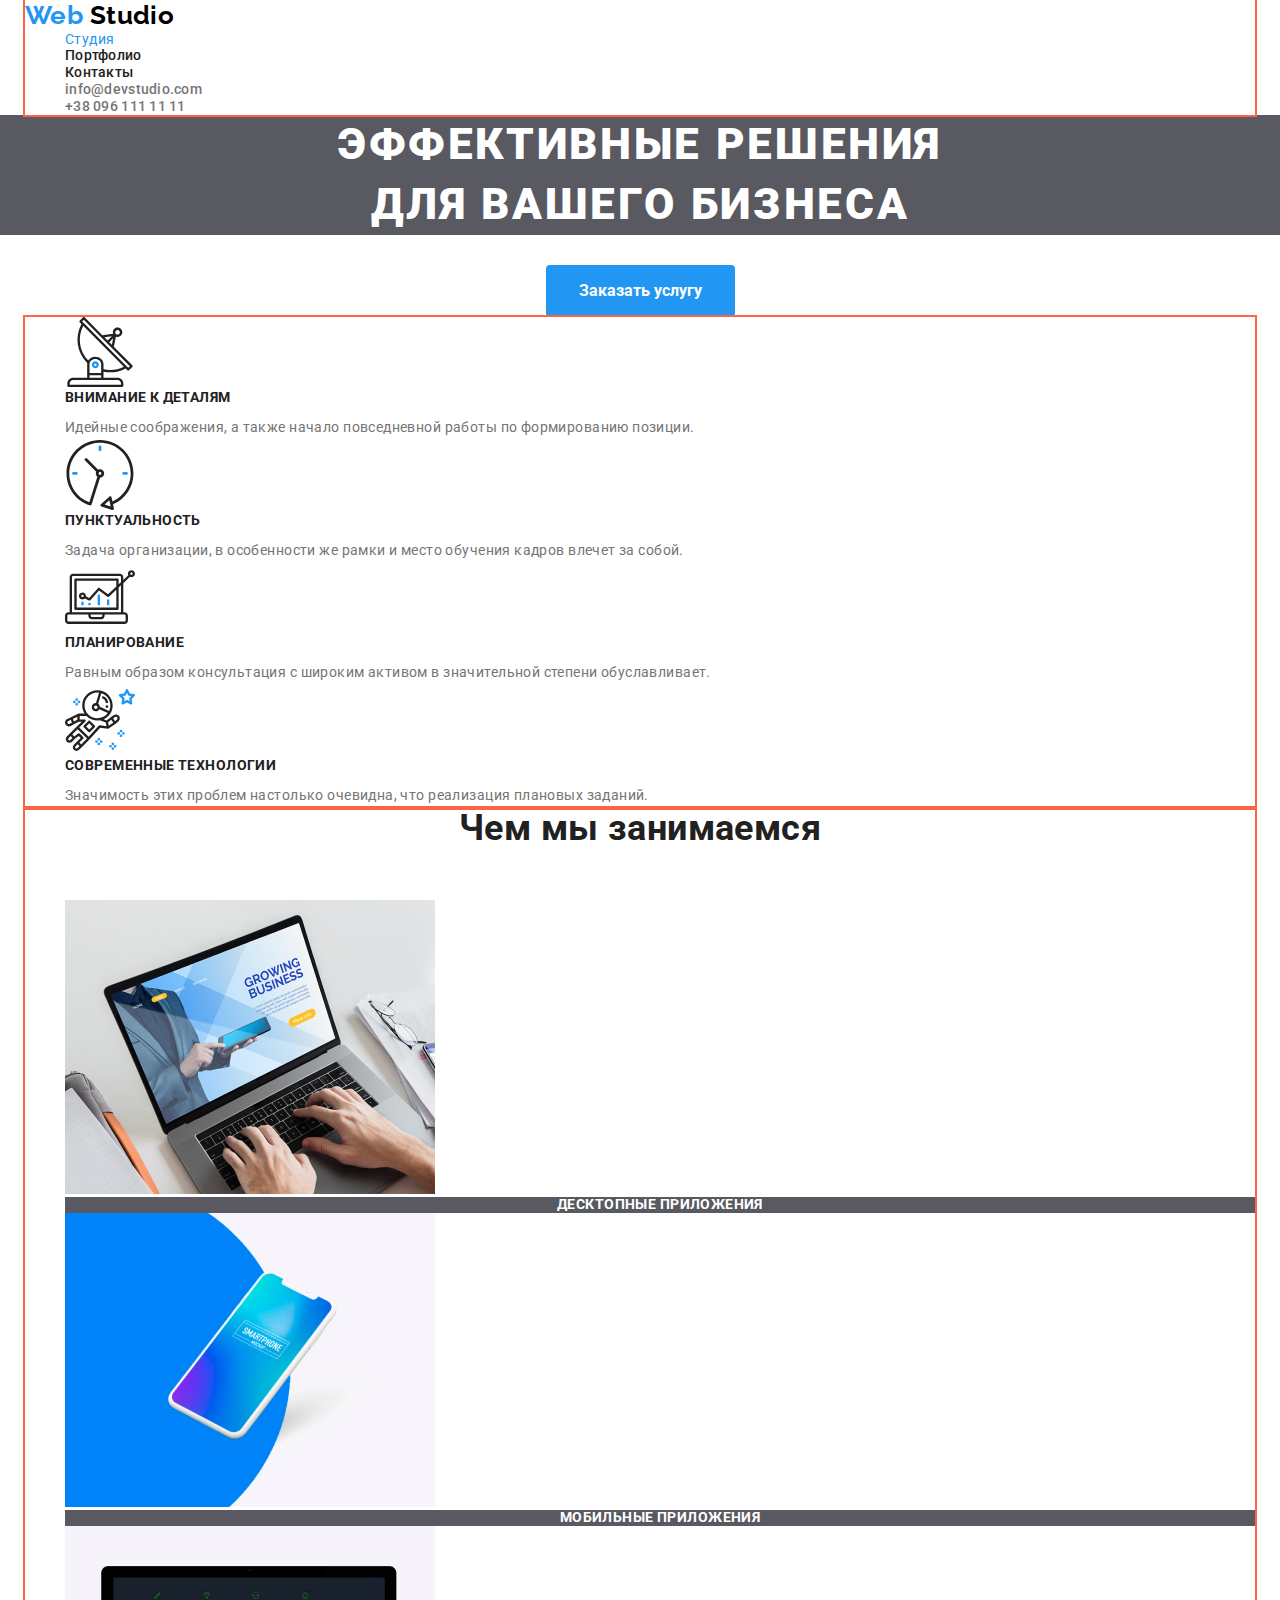
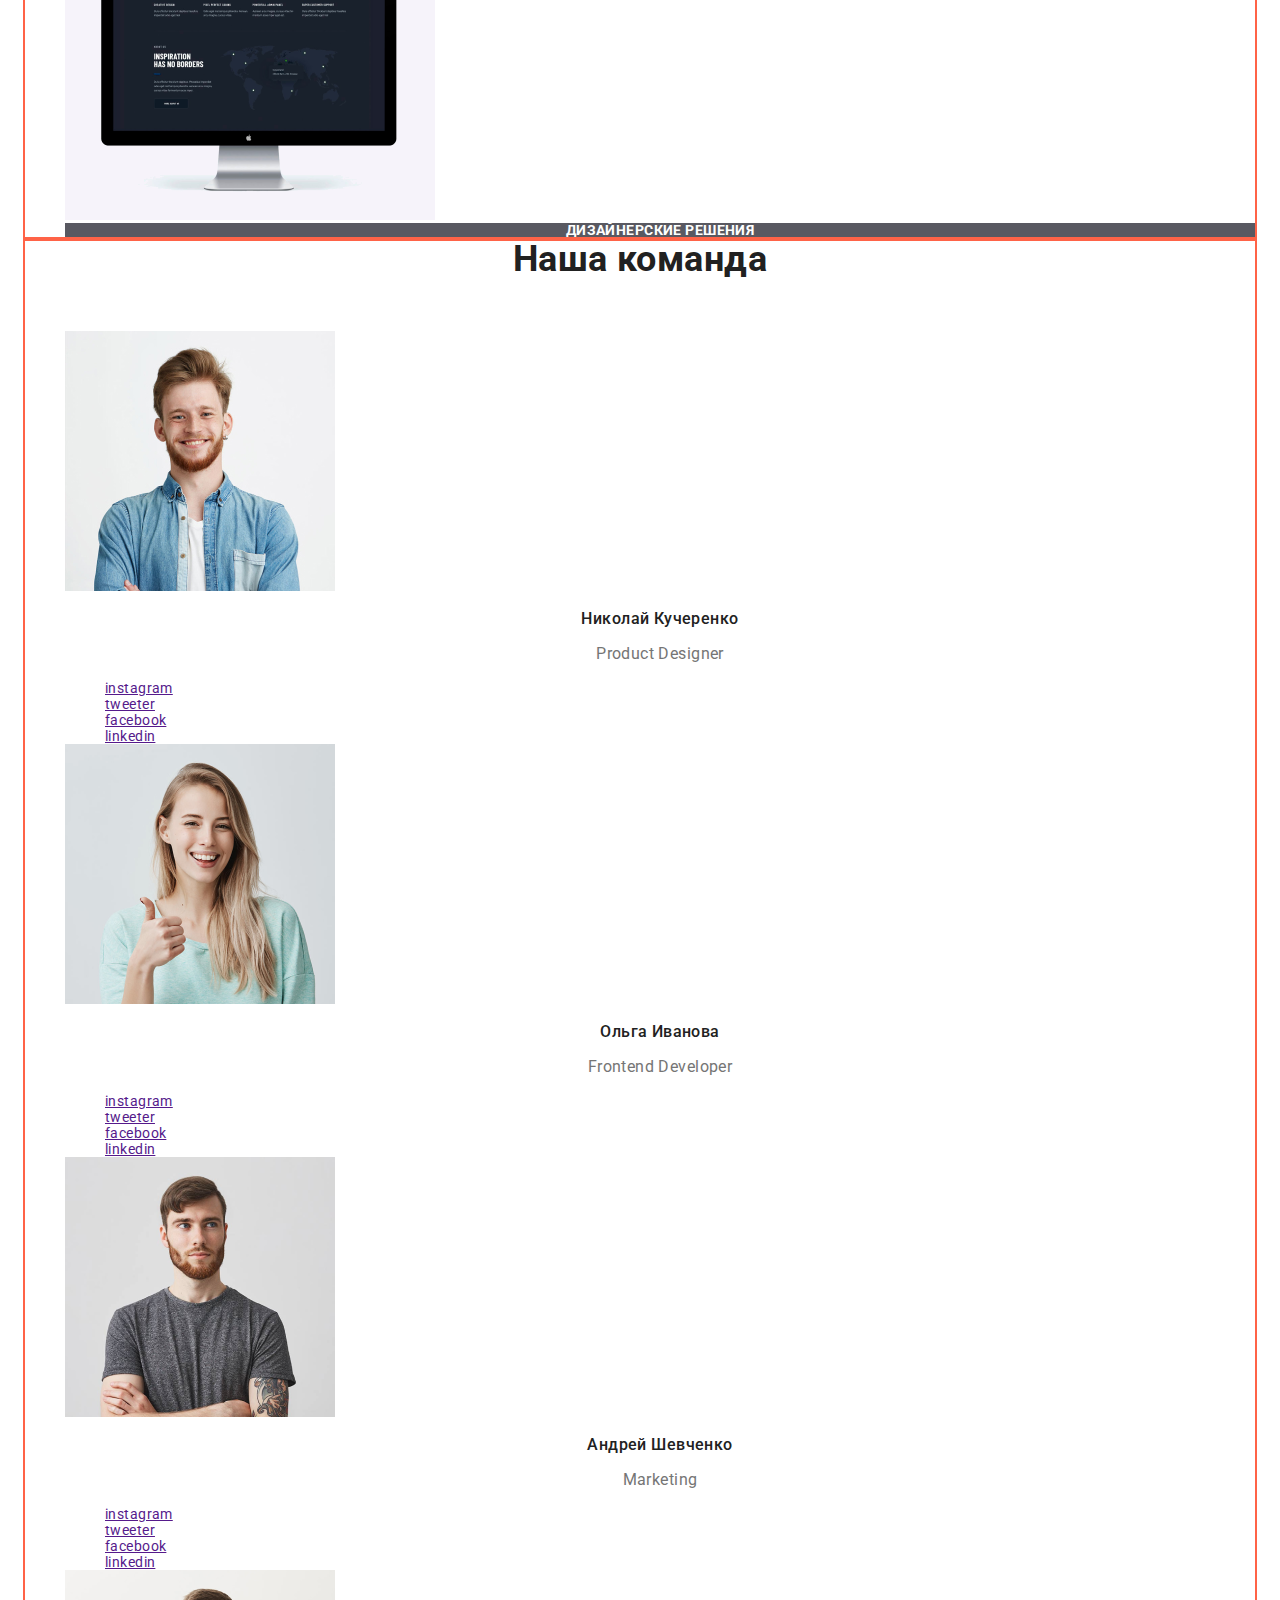
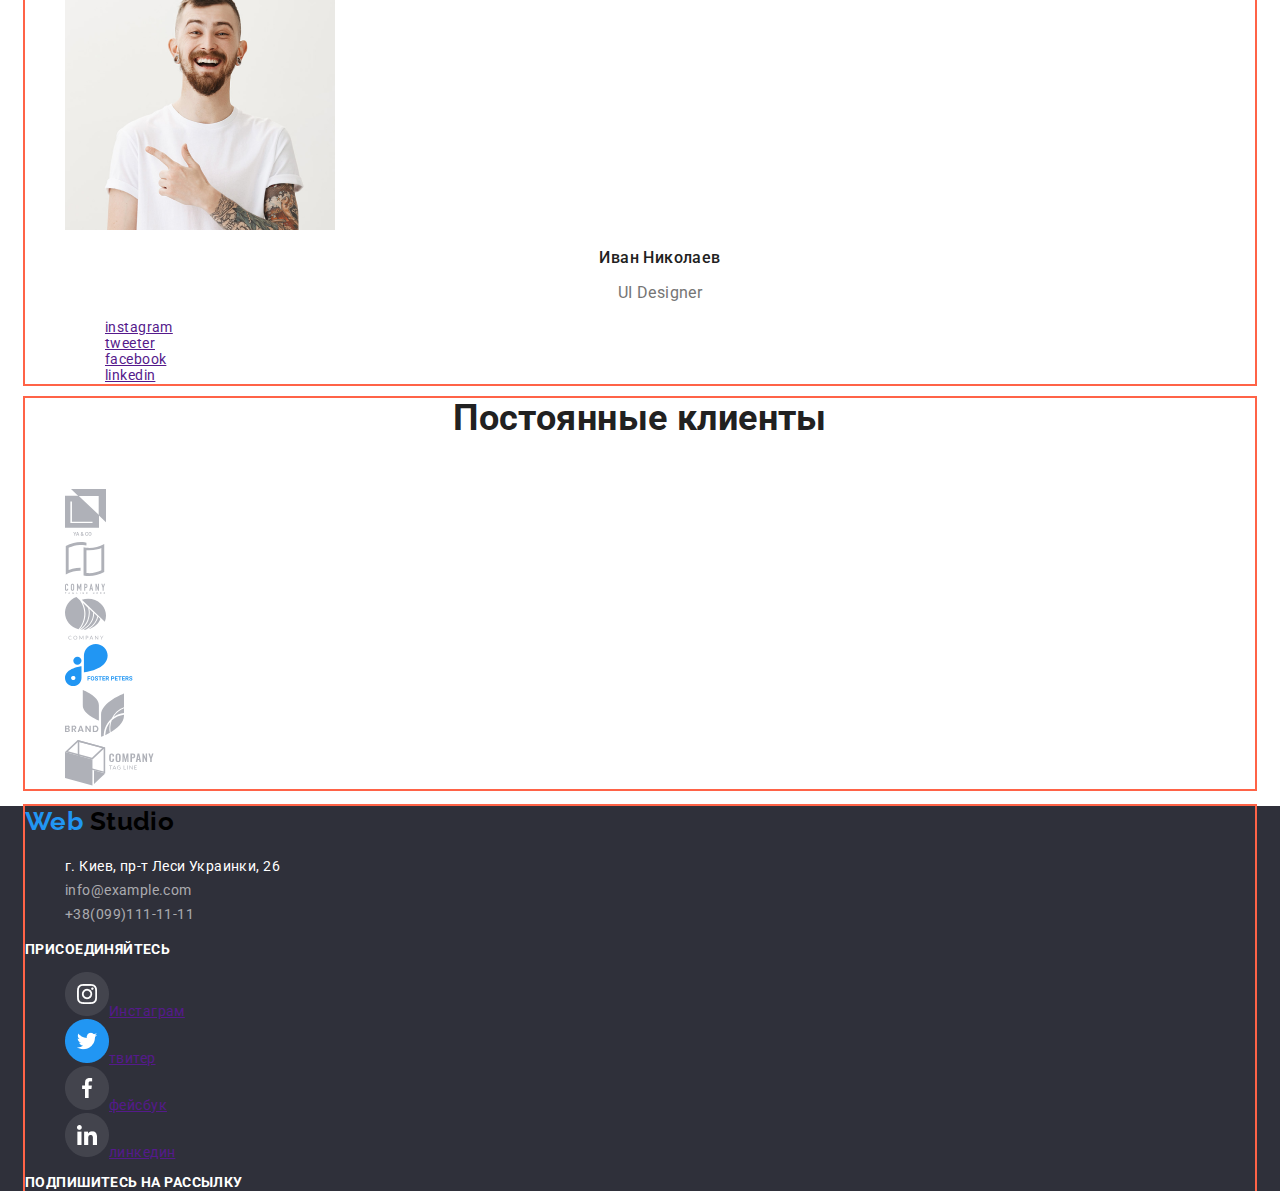
<file: index.html>
<!DOCTYPE html>
<html lang="ru">
<head>
    <meta charset="UTF-8">
    <meta name="viewport" content="width=device-width, initial-scale=1.0">
    <title lang="en">Web Studio</title>
    <link 
    href="https://fonts.googleapis.com/css2?family=Raleway:wght@700&family=Roboto:wght@400;500;700;900&display=swap" 
    rel="stylesheet">
    <link
     rel="stylesheet" 
     href="https://cdnjs.cloudflare.com/ajax/libs/modern-normalize/0.6.0/modern-normalize.min.css"> 
    <link rel="stylesheet" href="./css/style.css">
</head>
<body>
    <header class="page-header">
    <div class="container">
            <nav>
                <a class="logo" href="./index.html"><span class="accent">Web</span> Studio</a>
                <ul class="site-nav">
                    <li><a class="nav-item-current" href="">Студия</a></li>
                    <li><a class="nav-item" href="./portfolio.html">Портфолио</a></li>
                    <li><a class="nav-item" href="">Контакты</a></li>

                </ul>
            </nav>
                <ul class="contacts">
                    <li><a class="contacts-item" href="mailto:info@devstudio.com">info@devstudio.com</a></li>
                    <li><a class="contacts-item" href="tel:+380961111111">+38 096 111 11 11</a></li>
                </ul>
        </div>
        </header>
        <main>
            <!---block hero-->
            <section class="hero">
                <h1 class="hero-title">Эффективные решения <br> для вашего бизнеса</h1>
                <button class="modal-button" type="button">Заказать услугу</button>
            </section>
            <!---block adwantages-->
            <section>
                <div class="container">
                    <h2 hidden>Преимущества</h2>
                    <ul class="advantages">
                        <li>
                            <img class="advantages-item" src="./images/antenna1.svg" alt="антена">
                            <h3 class="title">Внимание к деталям</h3>
                            <p class="text">Идейные соображения, а также начало повседневной работы по формированию позиции.</p>
                        </li>
                        <li>
                            <img class="advantages-item" src="./images/clock1.svg" alt="часы">
                            <h3 class="title">Пунктуальность</h3>
                            <p class="text">Задача организации, в особенности же рамки и место обучения кадров влечет за собой.</p>
                        </li>
                        <li>
                            <img class="advantages-item" src="./images/diagram1.svg" alt="диаграмма">
                            <h3 class="title">Планирование</h3>
                            <p class="text">Равным образом консультация с широким активом в значительной степени обуславливает.</p>
                        </li>
                        <li>
                            <img class="advantages-item" src="./images/astronaut1.svg" alt="астронавт">
                            <h3 class="title">Современные технологии</h3>
                            <p class="text">Значимость этих проблем настолько очевидна, что реализация плановых заданий.</p>
                        </li>
                    </ul>
                </div>
            </section>
            <!---block what we are doing-->
            <section class="section">
                <div class="container">
                    <h2 class="section-title">Чем мы занимаемся</h2>
                    <ul class="list-activities">
                        <li>
                            <img src="./images/box_1.png" alt="laptop" width="370">
                        <h3 class="title-activities">Десктопные приложения</h3>
                        </li>
                        <li>
                            <img src="./images/box_2.png" alt="smartphone" width="370">
                            <h3 class="title-activities">Мобильные приложения</h3>
                        </li>
                        <li>
                            <img src="./images/box_3.png" alt="monitor" width="370">
                            <h3 class="title-activities">Дизайнерские решения</h3>
                        </li>
                    </ul>
                </div>
            </section>
            <!---block our team-->
            <section class="section">
                <div class="container">
                <h2 class="section-title">Наша команда</h2>
                <ul class="team">
                    <li>
                        <img src="./images/designer.jpg" alt="designer" width="270">
                        <h3 class="team-member">Николай Кучеренко</h3>
                        <p class="team-member-title">Product Designer</p>
                        <ul>
                            <li>
                                <a href="" aria-label="instagram">instagram</a>
                            </li>
                            <li>
                                <a href="" aria-label="tweeter">tweeter</a>
                            </li>
                            <li>
                                <a href="" aria-label="facebook">facebook</a>
                            </li>
                            <li>
                                <a href="" aria-label="linkedin">linkedin</a>
                            </li>
                        </ul>
                    </li>
                    <li>
                        <img src="./images/developer.png" alt="frontend developer" width="270">
                        <h3 class="team-member">Ольга Иванова</h3>
                        <p class="team-member-title">Frontend Developer</p>
                        <ul>
                            <li>
                                <a href="" aria-label="instagram">instagram</a>
                            </li>
                            <li>
                                <a href="" aria-label="tweeter">tweeter</a>
                            </li>
                            <li>
                                <a href="" aria-label="facebook">facebook</a>
                            </li>
                            <li>
                                <a href="" aria-label="linkedin">linkedin</a>
                            </li>
                        </ul>
                    </li>
                    <li>
                        <img src="./images/marketing.png" alt="marketologist" width="270">
                        <h3 class="team-member">Андрей Шевченко</h3>
                        <p class="team-member-title">Marketing</p>
                        <ul>
                            <li>
                                <a href="" aria-label="instagram">instagram</a>
                            </li>
                            <li>
                                <a href="" aria-label="tweeter">tweeter</a>
                            </li>
                            <li>
                                <a href="" aria-label="facebook">facebook</a>
                            </li>
                            <li>
                                <a href="" aria-label="linkedin">linkedin</a>
                            </li>
                        </ul>
                    </li>
                    <li>
                        <img src="./images/ui.png" alt="ui marketolog" width="270">
                        <h3 class="team-member">Иван Николаев</h3>
                        <p class="team-member-title">UI Designer</p>
                        <ul>
                            <li>
                                <a href="" aria-label="instagram">instagram</a>
                            </li>
                            <li>
                                <a href="" aria-label="tweeter">tweeter</a>
                            </li>
                            <li>
                                <a href="" aria-label="facebook">facebook</a>
                            </li>
                            <li>
                                <a href="" aria-label="linkedin">linkedin</a>
                            </li>
                        </ul>
                    </li>
                </ul>
            </div>
        </section>
        <!---block regular client-->
        <section class="section">
            <div class="container">
                <h2 class="section-title">Постоянные клиенты</h2>
                <ul>
                    <li><a href=""><img src="./images/logo1.svg" alt="client_1"></a></li>
                    <li><a href=""><img src="./images/logo2.svg" alt="client_2"></a></li>
                    <li><a href=""><img src="./images/logo3.svg" alt="client_3"></a></li>
                    <li><a href=""><img src="./images/logo4.svg" alt="client_4"></a></li>
                    <li><a href=""><img src="./images/logo5.svg" alt="client_5"></a></li>
                    <li><a href=""><img src="./images/logo6.svg" alt="client_6"></a></li>
                </ul>
            </div>
        </section>
    </main>
    <footer class="footer">
        <div class="container">
            <div>
                <h2><a class="logo" href="./index.html"><span class="accent">Web</span> Studio</a></h2>
                <address class="footer-adress"> <ul>
                    <li>
                        <a class="adress" href="">г. Киев, пр-т Леси Украинки, 26</a>
                    </li>
                    <li>
                        <a class="contacts" href="mailto:info@example.com">info@example.com</a>
                    </li>
                    <li>
                    <a class="contacts" href="tel=+380991111111">+38(099)111-11-11</a>
                    </li>
                </ul> </address>
            </div>
            <div>
                <b class="appeal">Присоединяйтесь</b>
                <ul>
                    <li>
                        <a href="" aria-label="instagram"><img src="./images/Ellipse.png" alt="">Инстаграм</a>
                    </li>
                    <li>
                        <a href="" aria-label="tweeter"><img src="./images/Ellipse_2.png" alt="">твитер</a>
                    </li>
                    <li>
                        <a href="" aria-label="facebook"><img src="./images/Ellipse_3.png" alt="">фейсбук</a>
                    </li>
                    <li>
                        <a href="" aria-label="linkedin"><img src="./images/Ellipse_4.png" alt="">линкедин</a>
                    </li>
                </ul>
            </div>
            <b class="appeal">подпишитесь на рассылку</b>
        </div>
    </footer>
</body>
</html>
</file>
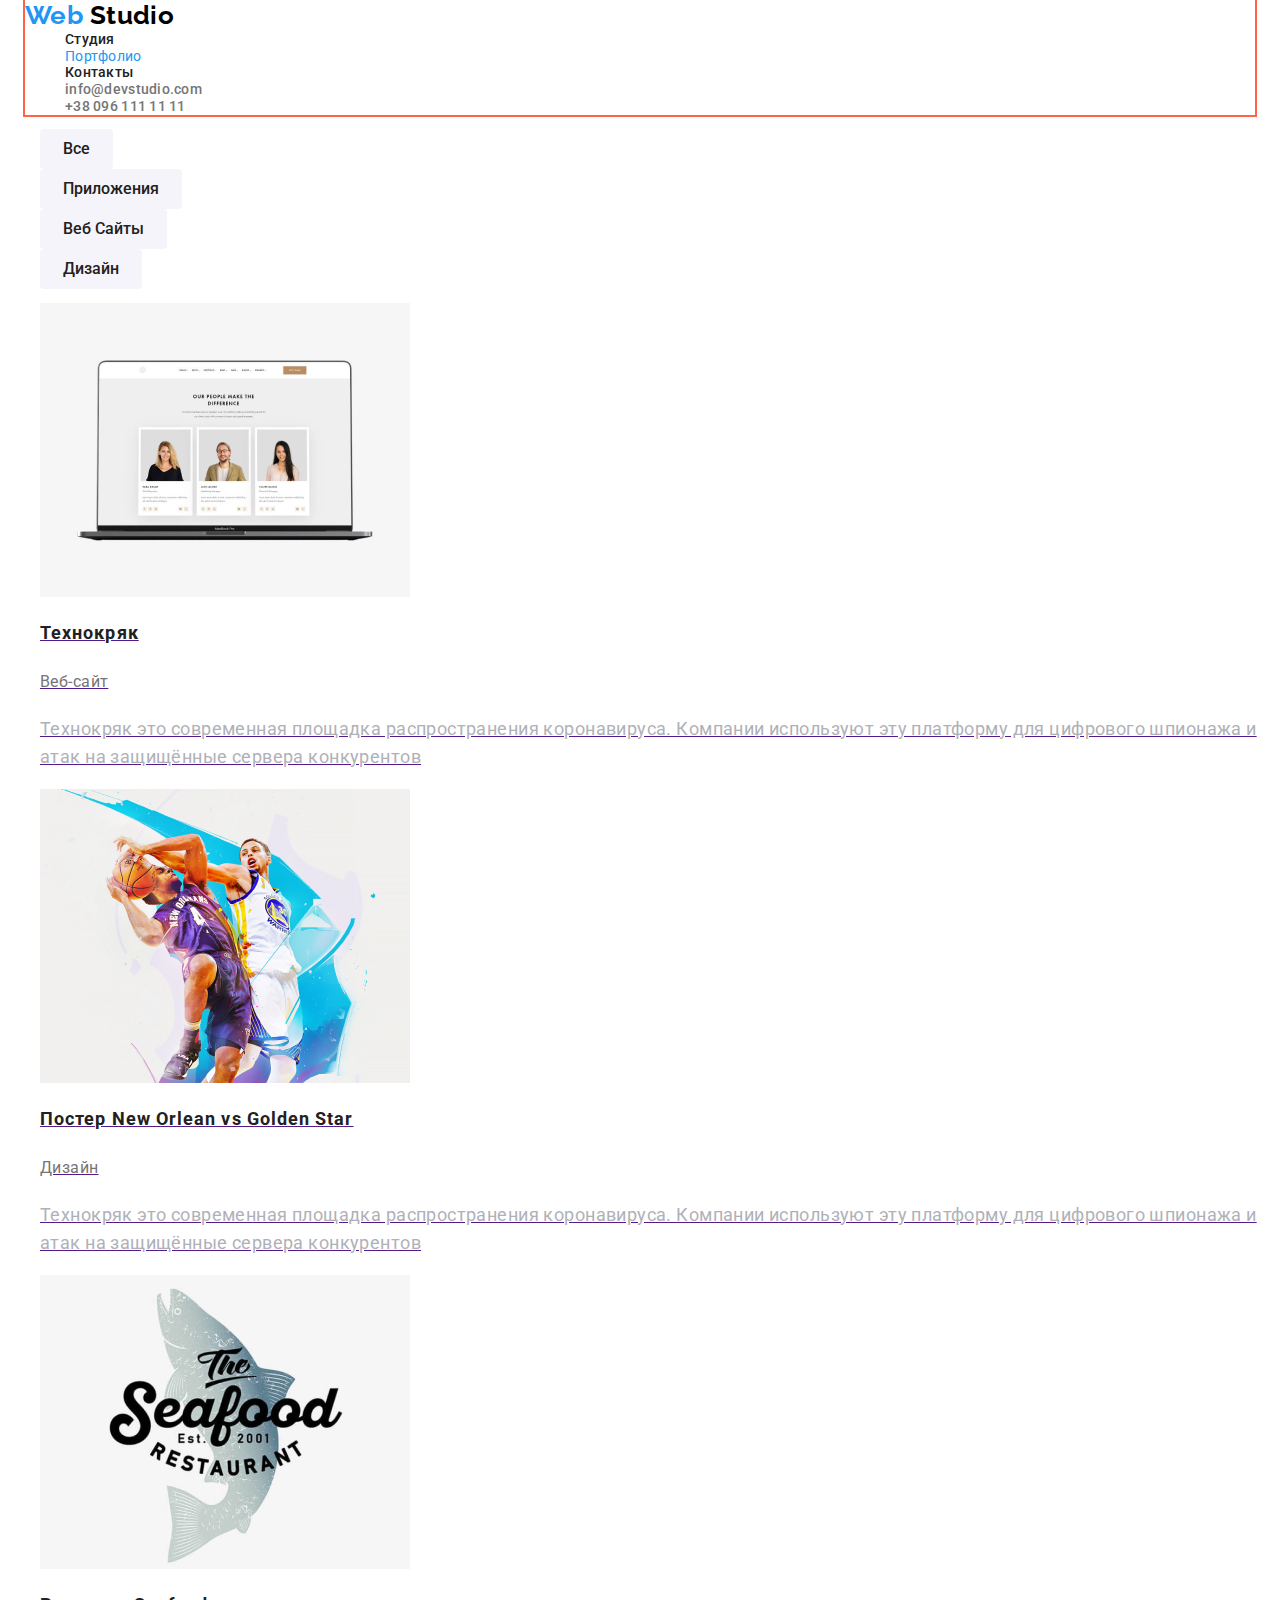
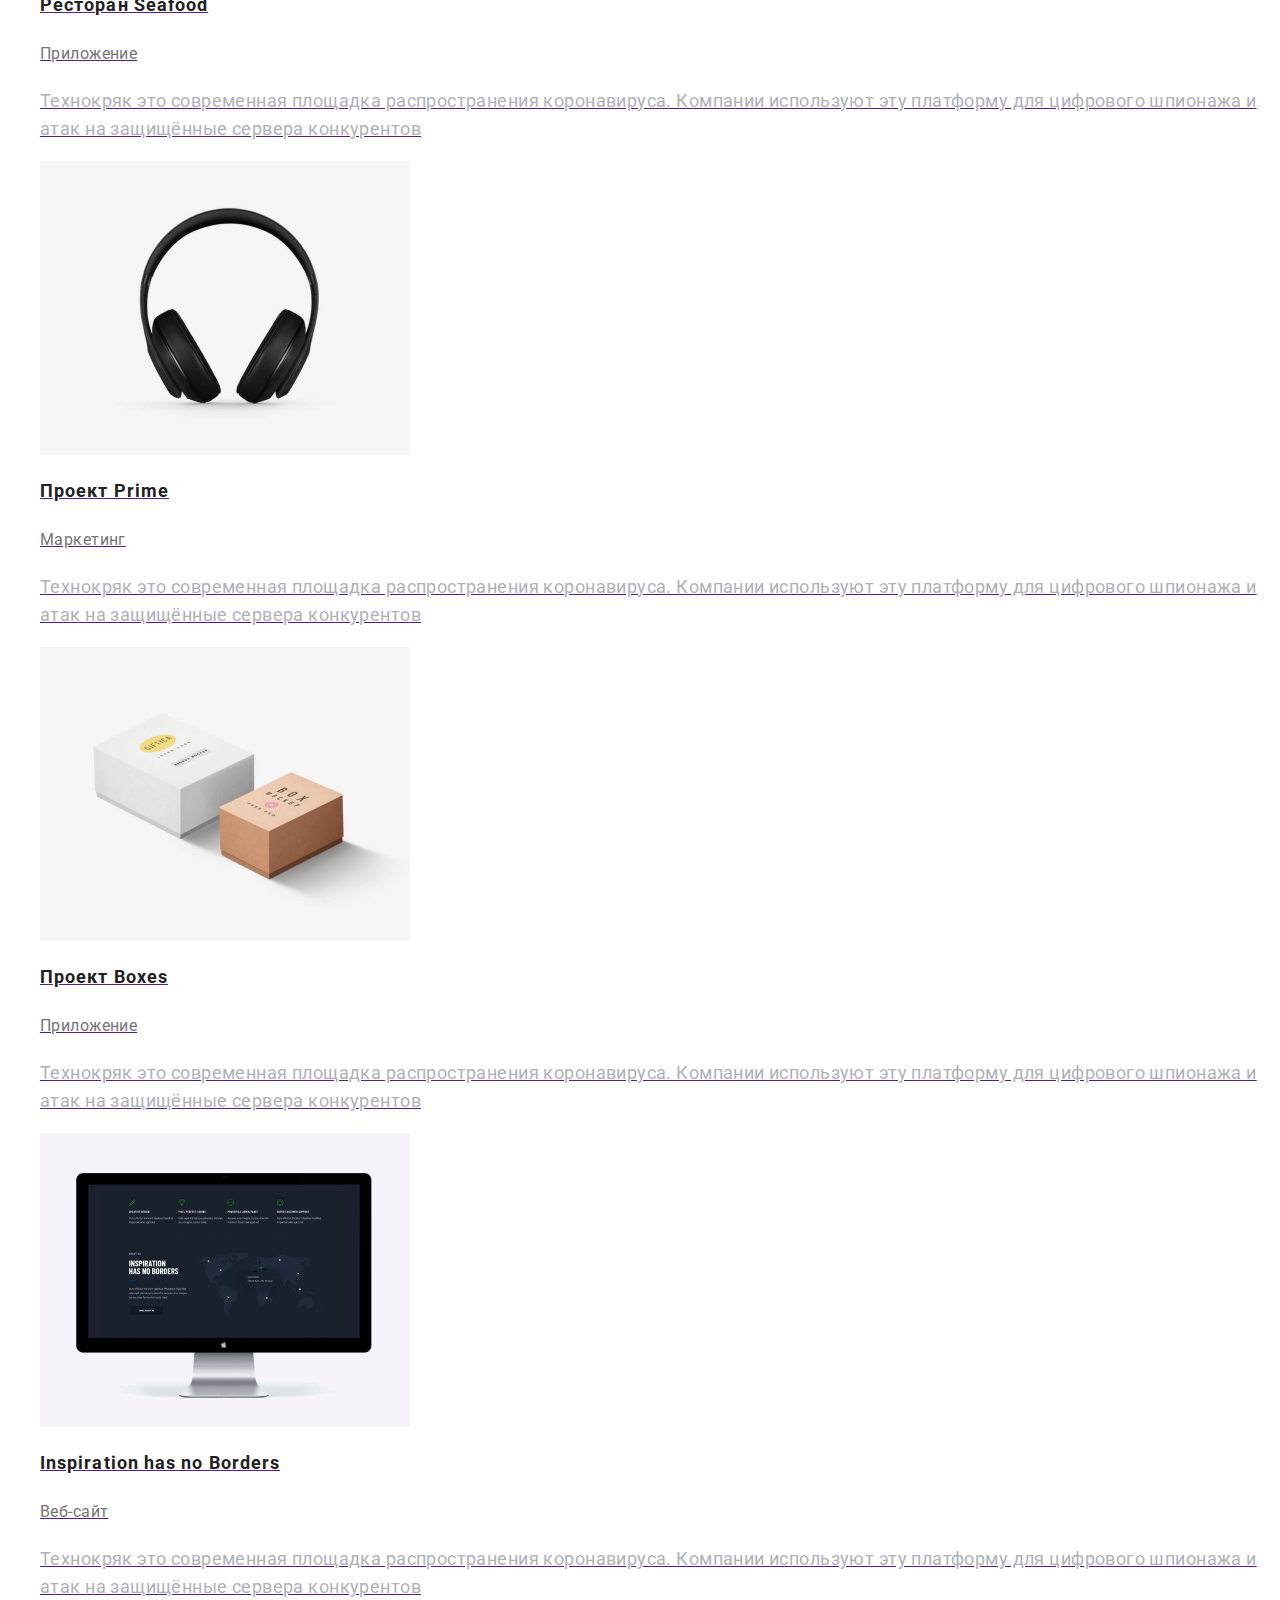
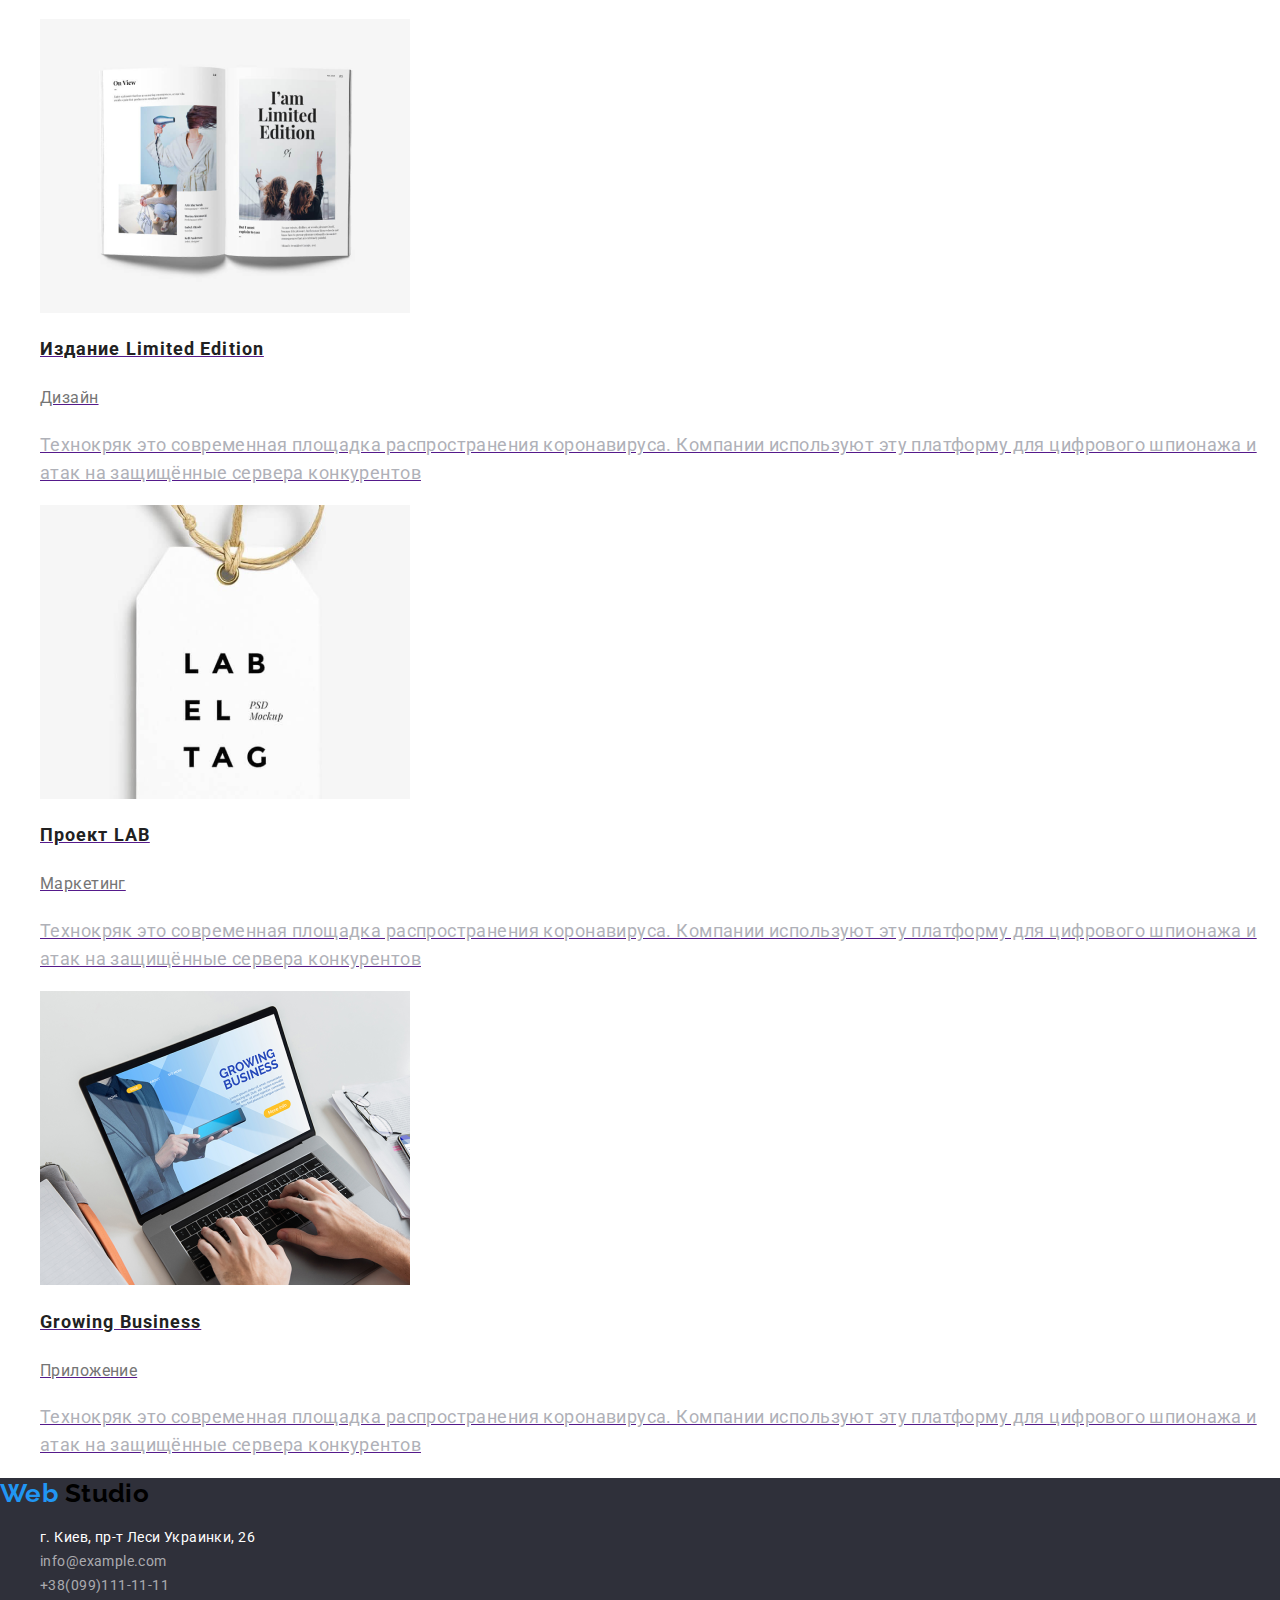
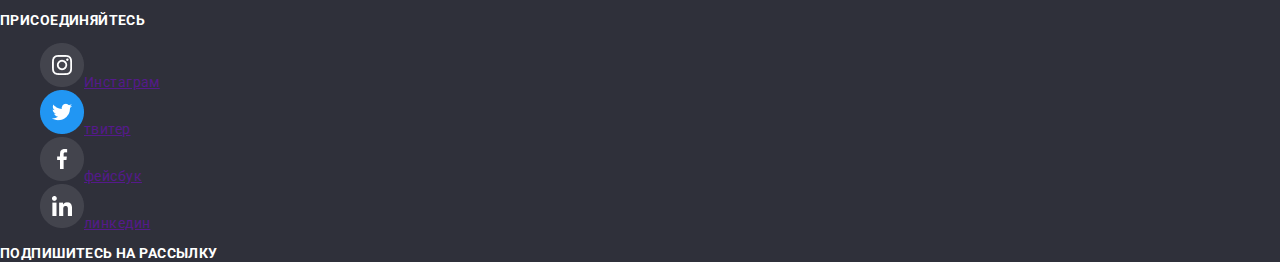
<file: portfolio.html>
<!DOCTYPE html>
<html lang="ru">
<head>
    <meta charset="UTF-8">
    <meta name="viewport" content="width=device-width, initial-scale=1.0">
    <title lang="en">Web Studio</title>
    <link 
    href="https://fonts.googleapis.com/css2?family=Raleway:wght@700&family=Roboto:wght@400;500;700;900&display=swap" 
    rel="stylesheet">
    <link
    rel="stylesheet" 
    href="https://cdnjs.cloudflare.com/ajax/libs/modern-normalize/0.6.0/modern-normalize.min.css"> 
    <link rel="stylesheet" href="./css/style.css">
</head>
<body>
    <header class="page-header">
    <div class="container">
        <nav>
            <a class="logo" href="./index.html"><span class="accent">Web</span> Studio</a>
            <ul class="site-nav">
                <li><a class="nav-item" href="./index.html">Студия</a></li>
                <li><a class="nav-item-current" href="./portfolio.html">Портфолио</a></li>
                <li><a class="nav-item" href="">Контакты</a></li>

            </ul>
        </nav>
            <ul class="contacts">
                <li><a class="contacts-item" href="mailto:info@devstudio.com">info@devstudio.com</a></li>
                <li><a class="contacts-item" href="tel:+380961111111">+38 096 111 11 11</a></li>
            </ul>
    </div>
    </header>
    <main>
        <!-- Our projects -->
        <section class="projects">
            <h1 hidden>Наше портфолио</h1>
            <ul>
                <li>
                    <Button class="button" type="button">Все</Button>
                </li>
                <li>
                    <Button class="button" type="button">Приложения</Button>
                </li>
                <li>
                    <Button class="button" type="button">Веб Сайты</Button>
                </li>
                <li>
                    <Button class="button" type="button">Дизайн</Button>
                </li>
                    
            </ul>
            <ul>
                <li>
                    <a href="">
                        <img src="./images/tehnokriak.png" alt="people_from_company">
                        <h2 class="project-title">Технокряк</h2>
                        <p class="project-item">Веб-сайт</p>
                        <p class="project-text">Технокряк это современная площадка распространения коронавируса. Компании используют эту платформу для цифрового шпионажа и атак на защищённые сервера конкурентов</p>
                    </a>    
                </li>
                <li>
                    <a href="">
                        <img src="./images/poster.png" alt="poster">
                        <h2 class="project-title">Постер New Orlean vs Golden Star</h2>
                        <p class="project-item">Дизайн</p>
                        <p class="project-text">Технокряк это современная площадка распространения коронавируса. Компании используют эту платформу для цифрового шпионажа и атак на защищённые сервера конкурентов</p>
                    </a>  
                </li>
                <li>
                    <a href="">
                        <img src="./images/seafood.png" alt="reastaurant_logo">
                        <h2 class="project-title">Ресторан Seafood</h2>
                        <p class="project-item">Приложение</p>
                        <p class="project-text">Технокряк это современная площадка распространения коронавируса. Компании используют эту платформу для цифрового шпионажа и атак на защищённые сервера конкурентов</p>
                    </a>  
                </li>
                <li>
                    <a href="">
                            <img src="./images/prime_project.png" alt="headphones">
                            <h2 class="project-title">Проект Prime</h2>
                            <p class="project-item">Маркетинг</p>
                            <p class="project-text">Технокряк это современная площадка распространения коронавируса. Компании используют эту платформу для цифрового шпионажа и атак на защищённые сервера конкурентов</p>
                    </a>  
                </li>
                <li>
                    <a href="">
                        <img src="./images/boxes.png" alt="boxes">
                        <h2 class="project-title">Проект Boxes</h2>
                        <p class="project-item">Приложение</p>
                        <p class="project-text">Технокряк это современная площадка распространения коронавируса. Компании используют эту платформу для цифрового шпионажа и атак на защищённые сервера конкурентов</p>
                    </a>  
                </li>
                <li>
                    <a href="">
                        <img src="./images/inspiration.png" alt="monitor">
                        <h2 class="project-title">Inspiration has no Borders</h2>
                        <p class="project-item">Веб-сайт</p>
                        <p class="project-text">Технокряк это современная площадка распространения коронавируса. Компании используют эту платформу для цифрового шпионажа и атак на защищённые сервера конкурентов</p>
                    </a>  
                </li>
                <li>
                    <a href="">
                        <img src="./images/magazine.png" alt="magazine">
                        <h2 class="project-title">Издание Limited Edition</h2>
                        <p class="project-item">Дизайн</p>
                        <p class="project-text">Технокряк это современная площадка распространения коронавируса. Компании используют эту платформу для цифрового шпионажа и атак на защищённые сервера конкурентов</p>
                    </a>  
                </li>
                <li>
                    <a href="">
                        <img src="./images/lab_project.png" alt="lable">
                        <h2 class="project-title">Проект LAB</h2>
                        <p class="project-item">Маркетинг</p>
                        <p class="project-text">Технокряк это современная площадка распространения коронавируса. Компании используют эту платформу для цифрового шпионажа и атак на защищённые сервера конкурентов</p>
                    </a>  
                </li>
                <li>
                    <a href="">
                        <img src="./images/growing_bisiness.png" alt="laptop">
                        <h2 class="project-title">Growing Business</h2>
                        <p class="project-item">Приложение</p>
                        <p class="project-text">Технокряк это современная площадка распространения коронавируса. Компании используют эту платформу для цифрового шпионажа и атак на защищённые сервера конкурентов</p>
                    </a>  
                </li>
            </ul>
        </section>
 
    </main>
    <!-- footer -->
    <footer class="footer">
        <div>
            <h2><a class="logo" href="./index.html"><span class="accent">Web</span> Studio</a></h2>
            <address class="footer-adress"> <ul>
                <li>
                    <a class="adress" href="">г. Киев, пр-т Леси Украинки, 26</a>
                </li>
                <li>
                    <a class="contacts" href="mailto:info@example.com">info@example.com</a>
                </li>
                <li>
                  <a class="contacts" href="tel=+380991111111">+38(099)111-11-11</a>
                </li>
            </ul> </address>
        </div>
        <div>
            <b class="appeal">Присоединяйтесь</b>
            <ul>
                <li>
                    <a href="" aria-label="instagram"><img src="./images/Ellipse.png" alt="">Инстаграм</a>
                </li>
                <li>
                    <a href="" aria-label="tweeter"><img src="./images/Ellipse_2.png" alt="">твитер</a>
                </li>
                <li>
                    <a href="" aria-label="facebook"><img src="./images/Ellipse_3.png" alt="">фейсбук</a>
                </li>
                <li>
                    <a href="" aria-label="linkedin"><img src="./images/Ellipse_4.png" alt="">линкедин</a>
                </li>
            </ul>
        </div>
        <b class="appeal">подпишитесь на рассылку</b>
    </footer>
</body>
</html>
</file>
<file: css/style.css>
:root {
    --accent-colour: #2196F3;
    --title-text-colour: #212121;
    --background-colour: #ffffff;
    --primary-text-colour: #757575;
    --icons-colour: #AFB1B8;
    --transparent-background: rgba(47, 48, 58, 0.8);
    --logo-color: #000000;
    --background-button-color: #757575;
}
html {
    box-sizing: border-box;
  }
  
  *,
  *::before,
  *::after {
    box-sizing: inherit;
  }

ul {
    list-style: none;
}
body {
    font-family: Roboto, sans-serif;
    background-color: var(--background-colour);
    letter-spacing: 0.03em;
    font-weight: 400;
    font-size: 14px;
}


/* site-header */
.container {
    margin-left: auto;
    margin-right: auto;
    width: 1230px;
    outline: 2px solid tomato;
}
.page-header {
    background-color: var(--background-colour);
}
.logo {
    color: var(--logo-color);
    font-family: Raleway, sans-serif;
    font-weight: bold;
    font-size: 26px;
    line-height: 1.2;
    text-decoration: none;
}
.logo .accent {
    color: var(--accent-colour);
}


.site-nav .nav-item {
    color: var(--title-text-colour);
    font-weight: 500;
    line-height: 1.14;
    letter-spacing: 0.02em;
    list-style: none;
    text-decoration: none;
}

.site-nav .nav-item:hover,
.site-nav .nav-item:focus {
     color: var(--accent-colour)
    }

.contacts, .site-nav {
    margin-top: 0px;
    margin-bottom: 0px;
    }
.contacts .contacts-item {
    color: var(--primary-text-colour);
    font-weight: 500;
    line-height: 1.14;
    letter-spacing: 0.02em;
    text-decoration: none;
}
.site-nav .nav-item-current {
    color: var(--accent-colour);
    text-decoration: none;
    text-decoration:none;
}

.contacts .contacts-item:hover,
.contacts .contacts-item:focus { 
    color: var(--accent-colour)
}

/* block hero */
.hero {
    text-align: center;
}
.hero .hero-title {
font-weight: 900;
font-size: 44px;
line-height: 1.36;
letter-spacing: 0.06em;
text-transform: uppercase;
color: var(--background-colour);
background-color: var(--transparent-background);
margin-top: 0px;
margin-bottom: 30px;
}

/* button */
.modal-button {
    color: var(--background-colour);
    background-color: var(--accent-colour);
    font-family: inherit;
    font-weight: 700;
    font-size: 16px;
    line-height: 1.87;
    border-radius: 4px;
    padding: 10px 32px;
    min-width: 136px;
    text-align: center;
    border: 1px solid transparent;
}

/* site-advantages */
.advantages {
    margin: 0px 0px;
}
.advantages-item:hover {
    color: var(--accent-colour);
}
.section-title {
    font-weight: 700;
    font-size: 36px;
    line-height: 1.16;
    text-align: center;
    color: var(--title-text-colour);
    margin-bottom: 50px;
    margin-top: 0px;
}
.advantages .title {
    font-weight: 700;
    font-family: inherit;
    font-size: inherit;
    line-height: 1.14;
    text-transform: uppercase;
    color: var(--title-text-colour);
    margin-bottom: 10px;
    margin-top: 0px;
}
.advantages .text {
    font-weight: 400;
    line-height: 1.7;
    color: var(--primary-text-colour);
    margin: 0px 0px;
}

/* what-we-are-doing */
.list-activities {
    margin: 0px 0px;
}
.title-activities {
    font-weight: 700;
    font-family: inherit;
    font-size: inherit;
    line-height: 1.14;
    text-align: center;
    text-transform: uppercase;
    color: var(--background-colour);
    background-color: var(--transparent-background);
    margin: 0px 0px;
}

/* our-team */
.team .team-member {
    font-weight: 500;
    font-size: 16px;
    line-height: 1.18;
    text-align: center;
    color: var(--title-text-colour);
}
.team .team-member-title {
    font-size: 16px;
    line-height: 1.18;
    text-align: center;
    color: var(--primary-text-colour);
}

/* footer */
.footer {
 background-color:#2F303A ; 
}

.footer-adress .adress {
    line-height: 1.71;
    color: var(--background-colour);
    font-style: normal;
    text-decoration: none;
}

.footer-adress .contacts {
    line-height: 1.71;
    color: rgba(255, 255, 255, 0.6);
    font-style: normal;
    text-decoration: none;
}

.footer .appeal {
    font-weight: 700;
    line-height: 1.14;
    text-transform: uppercase;
    color: var(--background-colour);
}

/* styles for portfolio */      
/* button */
  .button {
    font-family: inherit;
    font-weight: 500;
    font-size: 16px;
    line-height: 1.62;
    text-align: center;
    color: #212121;
    background-color: #F5F4FA;
    border-radius: 4px;
    padding: 6px 22px;
    min-width: 73px;
    border: 1px solid transparent;
}
.button:hover,
.button:focus {
    background-color: var(--accent-colour);
    color: var(--background-colour);
}

/* our projects */
.projects {
    text-decoration: none;
}
.projects .project-title {
font-weight: 700;
font-size: 18px;
line-height: 2.0;
letter-spacing: 0.06em;
color: var(--title-text-colour);
text-decoration: none;
}
.projects .project-item {
font-size: 16px;
line-height: 1.87;
color: var(--background-button-color);
text-decoration: none;
}
.projects .project-text {
font-size: 18px;
line-height: 1.56;
color: var(--icons-colour);
text-decoration: none;
}
</file>
